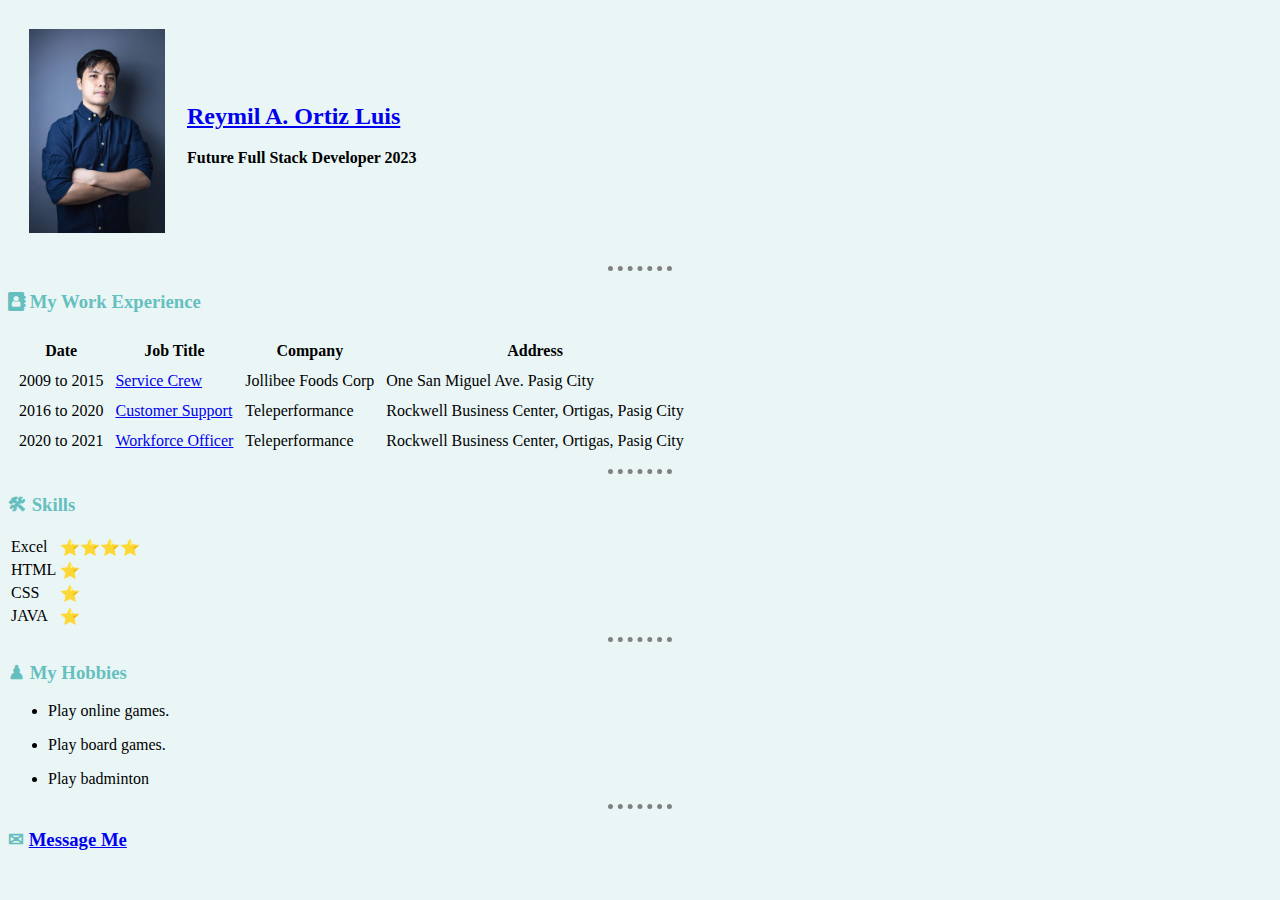
<file: index.html>
<!DOCTYPE html>
<html lang="en">
<head>
    <meta charset="UTF-8">
    <meta http-equiv="X-UA-Compatible" content="IE=edge">
    <meta name="viewport" content="width=device-width, initial-scale=1.0">
    <link rel="stylesheet" href="https://cdnjs.cloudflare.com/ajax/libs/font-awesome/4.7.0/css/font-awesome.min.css">
    <link rel="stylesheet" href="css\css\css\styles.css">
    <title>Reymil's Personal Site</title>

</head>
<body>
    <table cellspacing="20" >
        <tr>
            <td> <img src="Reymil Pic.jpeg" alt="Perymil's Profile Pic" width="136" height="204"> </td>
            <td> <h2> <a href="https://www.facebook.com/reymil.ortizluis"> Reymil A. Ortiz Luis </a> </h2> 
            <p> <strong>Future Full Stack Developer 2023</strong></p> </td>
        </tr>
    </table>
<hr>
    <h3><i class="fa fa-address-book"></i> My Work Experience</h3>
    <TABLE cellspacing="10" >
        <thead>
            <tr>
                <th> Date</th>
                <th> Job Title </th>
                <th> Company </th>
                <th> Address </th>
            </tr>
        </thead>
        <TR>
            <TD> 2009 to 2015</TD>
            <td> <a href="https://www.facebook.com/media/set/?set=a.861133070580159&type=3"> Service Crew</a> </td>
            <td> Jollibee Foods Corp</td>
            <td> One San Miguel Ave. Pasig City</td>
        </TR>
        <tr>
            <td> 2016 to 2020</td>
            <td> <a href="https://www.facebook.com/photo.php?fbid=1536887656338027&set=t.100000504222219&type=3"> Customer Support </a></td>
            <td> Teleperformance </td>
            <td> Rockwell Business Center, Ortigas, Pasig City</td>
        </tr>
        <tr>
            <td> 2020 to 2021</td>
            <td> <a href="https://www.facebook.com/photo.php?fbid=2680148248678623&set=pb.100000504222219.-2207520000.&type=3 "> Workforce Officer </a></td>
            <td> Teleperformance</td>
            <td> Rockwell Business Center, Ortigas, Pasig City</td>
        </tr>
    </TABLE>
<hr>
<h3>🛠 Skills </h3>
<table>
<tr>
    <td> Excel </td>
    <td> ⭐⭐⭐⭐</td>
</tr>
<tr>
    <td> HTML</td>
    <td> ⭐</td>
</tr>
<tr>
    <td>CSS</td>
    <td>⭐</td>
</tr>
<tr>
    <td>JAVA</td>
    <td>⭐</td>
</tr>
</table>

<hr>
    <h3>&#9823 My Hobbies </h3>
    <ul>
        <p><li>Play online games.</li></p>
        <p><li>Play board games.</li></p>
        <p><li>Play badminton</li></p>
    </ul>
<hr>
    <h3>&#x2709  <a href="contact-me.html"> Message Me</a></h3>

</body>
</html>
</file>
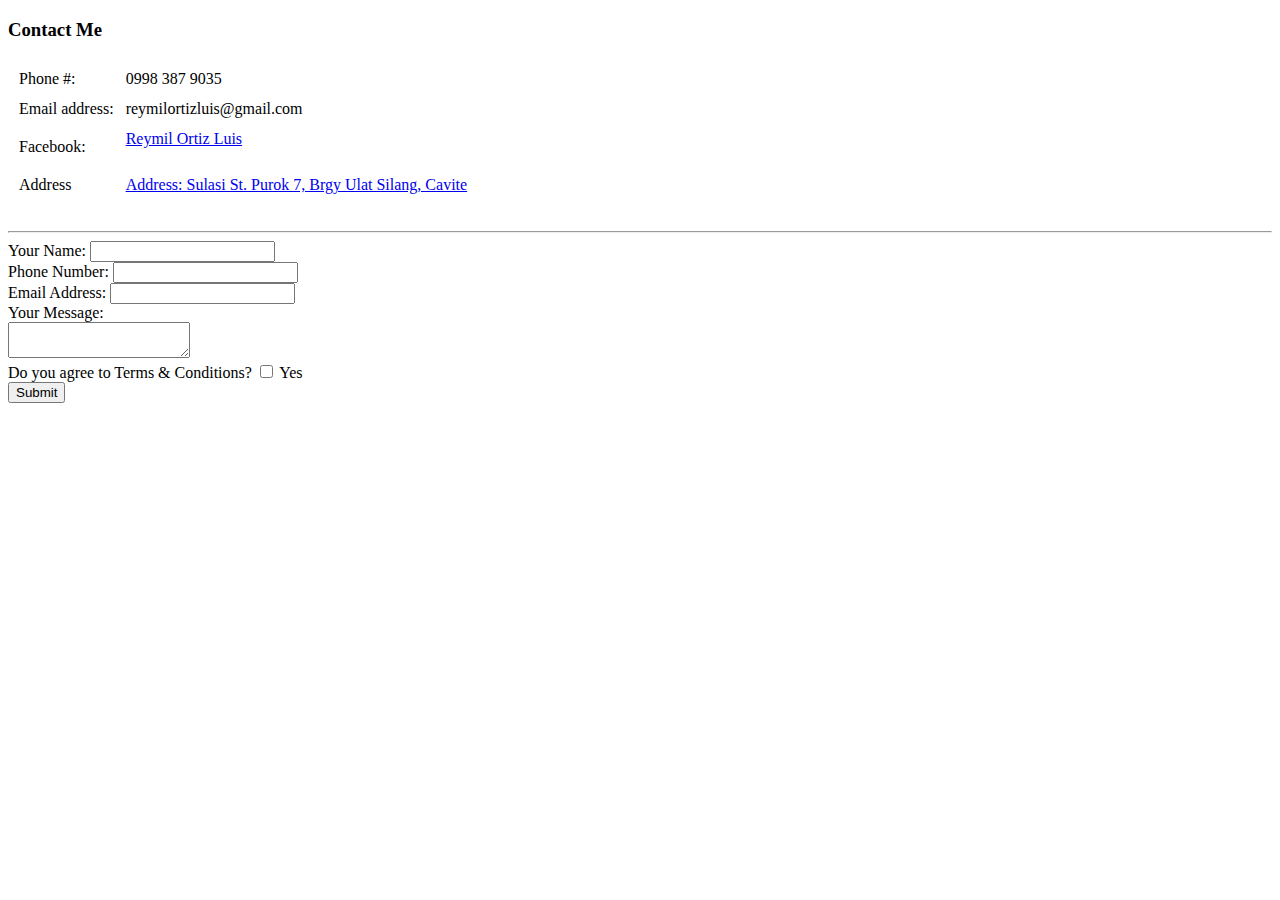
<file: contact-me.html>
<!DOCTYPE html>
<html lang="en">
<head>
    <meta charset="UTF-8">
    <meta http-equiv="X-UA-Compatible" content="IE=edge">
    <meta name="viewport" content="width=device-width, initial-scale=1.0">
    <link rel="stylesheet" href="C:\Users\reymil a. ortiz luis\Desktop\emil\journey\vs code\css\css\css\styles.css">
    <title>Contact Me</title>
</head>
<body>
    <h3>Contact Me</h3>
    <table cellspacing="10">
        <tr>
            <td>Phone #:</td>
            <td>0998 387 9035</td>
        </tr>
        <tr>
            <td>Email address:</td>
            <td>reymilortizluis@gmail.com</td>
        </tr>
        <tr>
            <td>Facebook: </td>
            <td><a href="https://www.facebook.com/reymil.ortizluis"> Reymil Ortiz Luis</a></p></td>
        </tr>
        <tr>
            <td>Address</td>
            <td><a href="https://www.google.com/maps/place/Ulat+Integrated+School/@14.1443046,120.9661711,12.83z/data=!4m9!1m2!2m1!1sulat+integrated+school!3m5!1s0x33bd7a283122c78d:0x1acdc1d7c7092a42!8m2!3d14.1467511!4d120.9886237!15sChZ1bGF0IGludGVncmF0ZWQgc2Nob29skgEGc2Nob29s4AEA"> Address: Sulasi St. Purok 7, Brgy Ulat Silang, Cavite </a></td>
        </tr>
    </table>
<br>
<hr>
<form action="mailto:reymilortizluis@gmail.com" method="post" enctype="text/plain">
    <label> Your Name:</label>  <input type="text" name="Your Name"> <br>
    <label> Phone Number:</label> <input type="text" name="Your Number"> <br>
    <label> Email Address:</label> <input type="email" name="Your Email"> <br>
    <label> Your Message:</label> <br>
    <textarea name="Your Message" id="" cols="20" rows="2"></textarea><br>
    <label> Do you agree to Terms & Conditions?</label> <input type="checkbox"> <label> Yes</label><br>
    <input type="submit">
</form>
    

</body>
</html>
</file>
